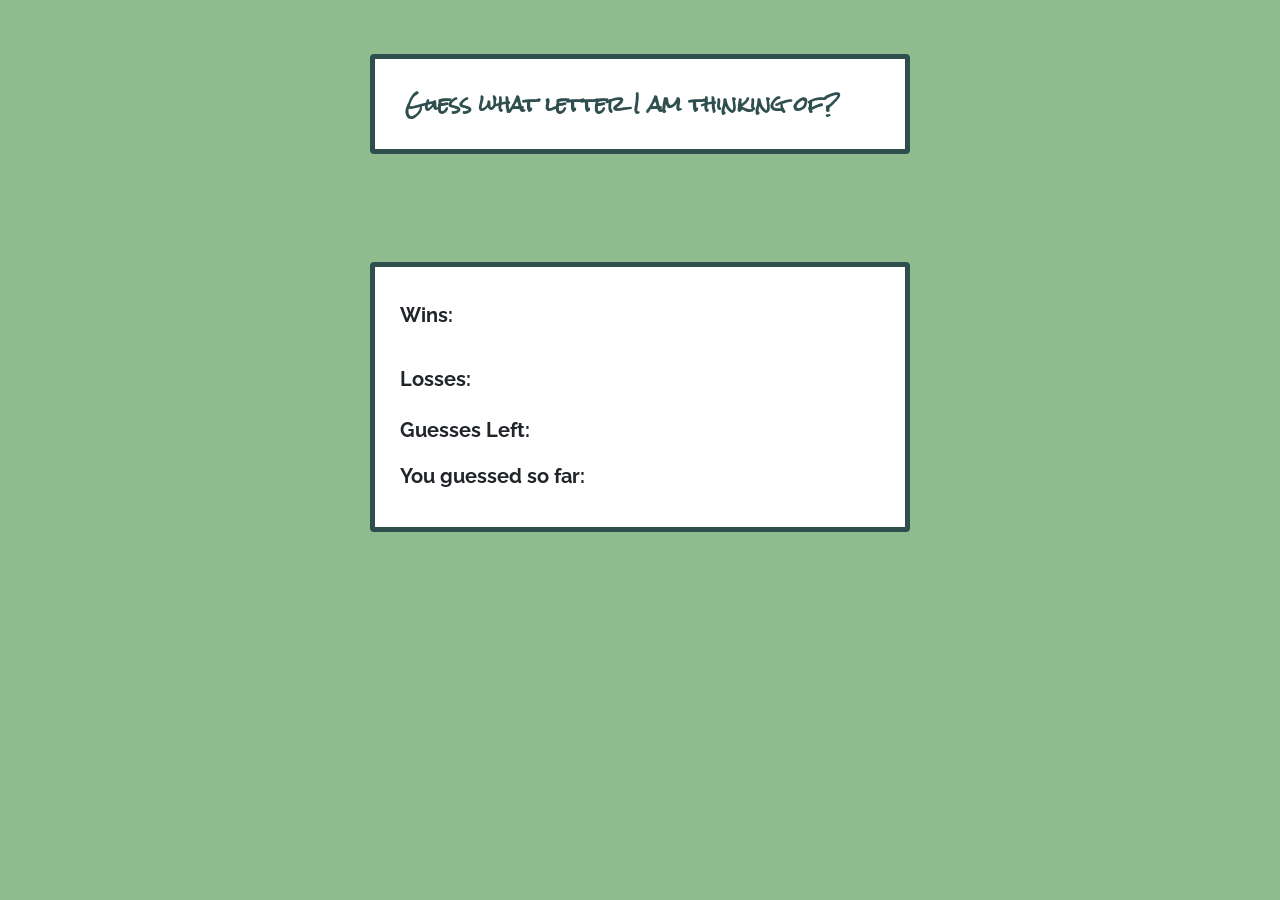
<file: index.html>
<!DOCTYPE html>
<html>
<head>
	<title>Psychic Game</title>
	<!-- Bootstrap CSS -->
	<link rel="stylesheet" href="https://maxcdn.bootstrapcdn.com/bootstrap/4.0.0-beta/css/bootstrap.min.css" integrity="sha384-/Y6pD6FV/Vv2HJnA6t+vslU6fwYXjCFtcEpHbNJ0lyAFsXTsjBbfaDjzALeQsN6M" crossorigin="anonymous">
	<!--Stylsheet.CSS Link-->
	<link rel="stylesheet" type="text/css" href="assets/css/style.css">
	<!--Google Fonts-->
	<link href="https://fonts.googleapis.com/css?family=Rock+Salt" rel="stylesheet">
	<link href="https://fonts.googleapis.com/css?family=Raleway" rel="stylesheet">
	<!-- Javascript Link -->
	<script type="text/javascript" src="assets/javascript/game.js"></script>
</head>
<body>
	<div class="container">
		<div class="row">
			<div class="col-md-3"></div>
			<!-- Header Panel -->
			<div class="col-md-6 col-sm-12 col-xs-12">
				<div class="card headerPanel">
					<div class="card-body">
						<p id="prompt">Guess what letter I am thinking of?</p>
					</div>
				</div>
			</div>
			<div class="col-md-3"></div>
		</div>
		<!-- Game Panel -->
		<div class="row">
			<div class="col-md-3"></div>
			<div class="col-md-6 col-sm-12 col-xs-12">
				<div class="card bodyPanel">
					<div class="card-body bodyText">
						<p>Wins:
							<span id="winsElem"></span></p>
							<p >Losses:
								<span id="lossesElem"></span></p>
								<p>Guesses Left:
									<span id="numGuessElem"></span></p>

									<p>You guessed so far:
										<span id="guessElem"></span></p>
									</div>
								</div>
							</div>
							<div class="col-md-3"></div>
						</div>
					</div>
				</body>
				</html>
</file>
<file: assets/css/style.css>
body{
	background: #8FBC8F;
}

.headerPanel {
	margin-top: 10%;
	margin-bottom: 10%;
	border:thick solid #2F4F4F;

}

#prompt {
	font-family: 'Rock Salt', cursive;
	font-size: 20px;
	font-weight:bold;
	color:#2F4F4F;
	margin:0 auto;
	padding: 10px;
}

.bodyPanel {
	margin-top: 10%;
	border:thick solid #2F4F4F;

}
.bodyText {
	font-family: 'Raleway', sans-serif;
	font-size: 20px;
	font-weight:bold;
	padding-left:25px;
}

#winsElem {
	color:blue;
	font-size: 32px;
}

#lossesElem {
	color:red;
	font-size: 32px;
}
</file>
